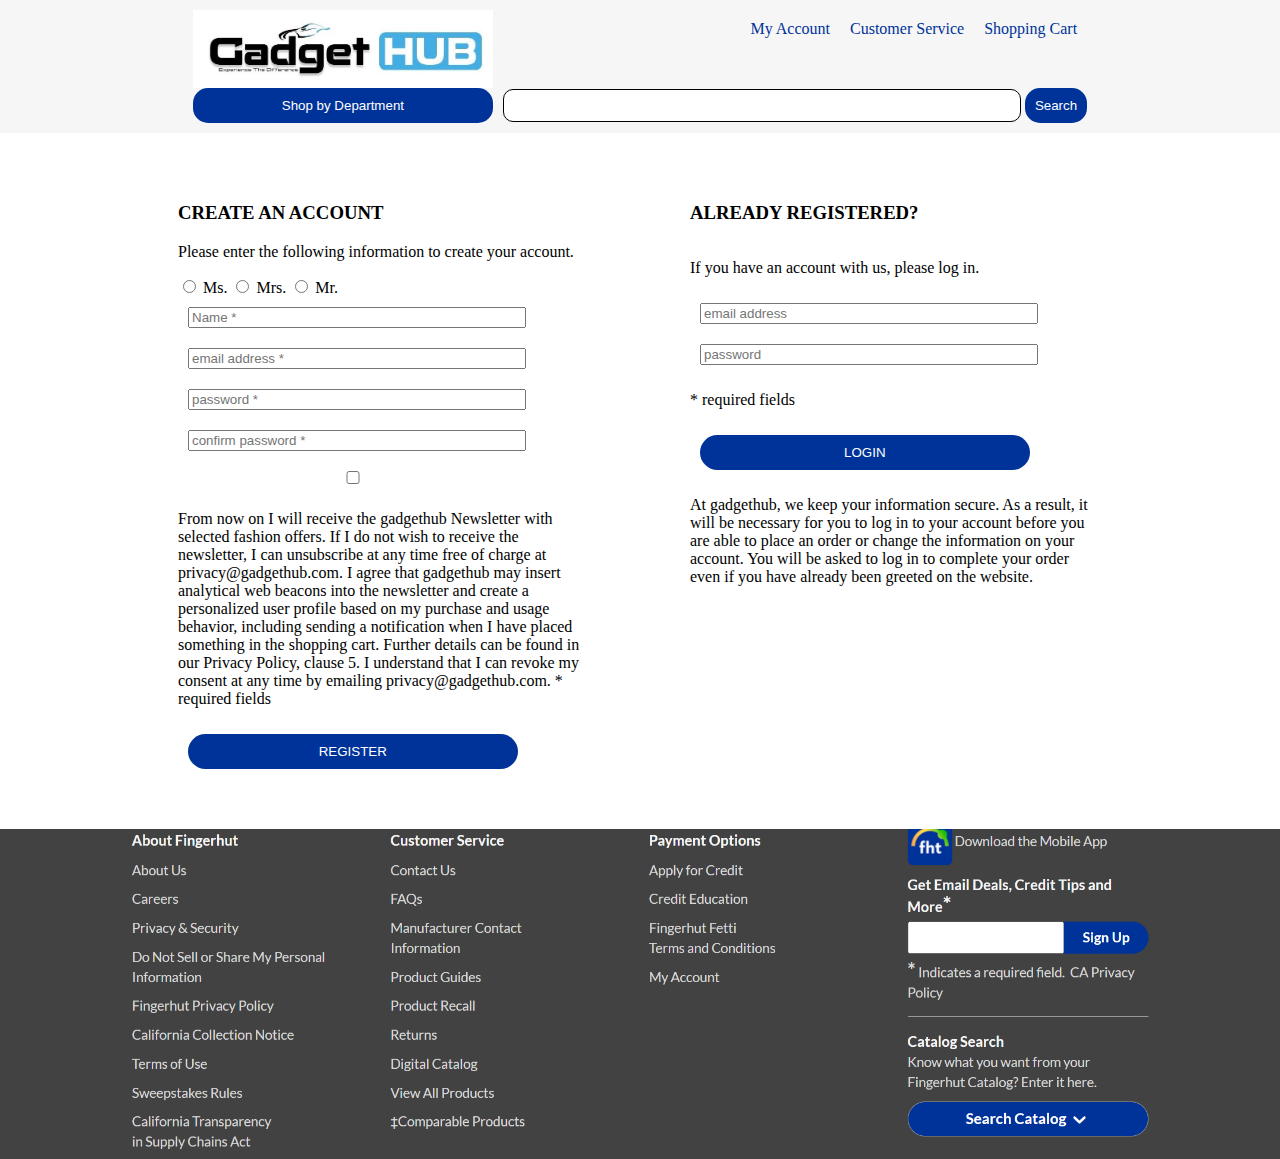
<file: frontend/account.html>
<!DOCTYPE html>
<html lang="en">
<head>
    <meta charset="UTF-8">
    <meta http-equiv="X-UA-Compatible" content="IE=edge">
    <meta name="viewport" content="width=device-width, initial-scale=1.0">
    <title>Account</title>
    <link rel="stylesheet" href="./style.css">
</head>
<body>
    <div class="navbar">
        <div>
            <img src="./gadgethubcropped.jpg" alt=""> 
            <button>Shop by Department</button>    
        </div>
        <div>
            <div class="pehla">
                <a href="">My Account</a>
                <a href="">Customer Service</a>
                <a href="">Shopping Cart</a>
            </div>
            <div>
                <input type="text">
                <button>Search</button>
            </div>
        </div>
    </div>

    <div class="khata">
        <div class="khata-banao">
            <h3>CREATE AN ACCOUNT</h3>
            <p>Please enter the following information to create your account.</p>
            <input type="radio" name="" id="">
            <label for="">Ms.</label>       
            <input type="radio" name="" id="">
            <label for="">Mrs.</label>          
            <input type="radio" name="" id="">
            <label for="">Mr.</label> 
          
            <form action="">
             <input type="text" id="fname" placeholder="Name *">
            <input type="text" id="email" placeholder="email address *">
            <input type="text" id="pass" placeholder="password *">
            <input type="text" placeholder="confirm password *">
            

            <input type="checkbox" name="" id="">
            <label for=""><p>From now on I will receive the gadgethub Newsletter with selected fashion offers. If I do not wish to receive the newsletter, I can unsubscribe at any time free of charge at privacy@gadgethub.com.
                I agree that gadgethub may insert analytical web beacons into the newsletter and create a personalized user profile based on my purchase and usage behavior, including sending a notification when I have placed something in the shopping cart. Further details can be found in our Privacy Policy, clause 5. I understand that I can revoke my consent at any time by emailing privacy@gadgethub.com.
                
                * required fields
                
                </p></label>
                <input type="submit" class="submit-button1" value="REGISTER">
            </form>
        </div>
        <div class="khata-hai">
            <h3>ALREADY REGISTERED?</h3>
            <p>If you have an account with us, please log in.</p>
            <form action="">
            <input type="text" id="email" placeholder="email address">
            <input type="text" id="pass" placeholder="password">
            <p>* required fields</p>
            <input type="submit"  class="submit-button2" value="LOGIN">
            </form>
            
            
            <p>At gadgethub, we keep your information secure. As a result, it will be necessary for you to log in to your account before you are able to place an order or change the information on your account. You will be asked to log in to complete your order even if you have already been greeted on the website.</p>
        </div>
       </div>

       <div class="footer">
        <img src="./footer.png" alt="">

    </div>
</body>
<script src="./account.js"></script>
</html>
</file>
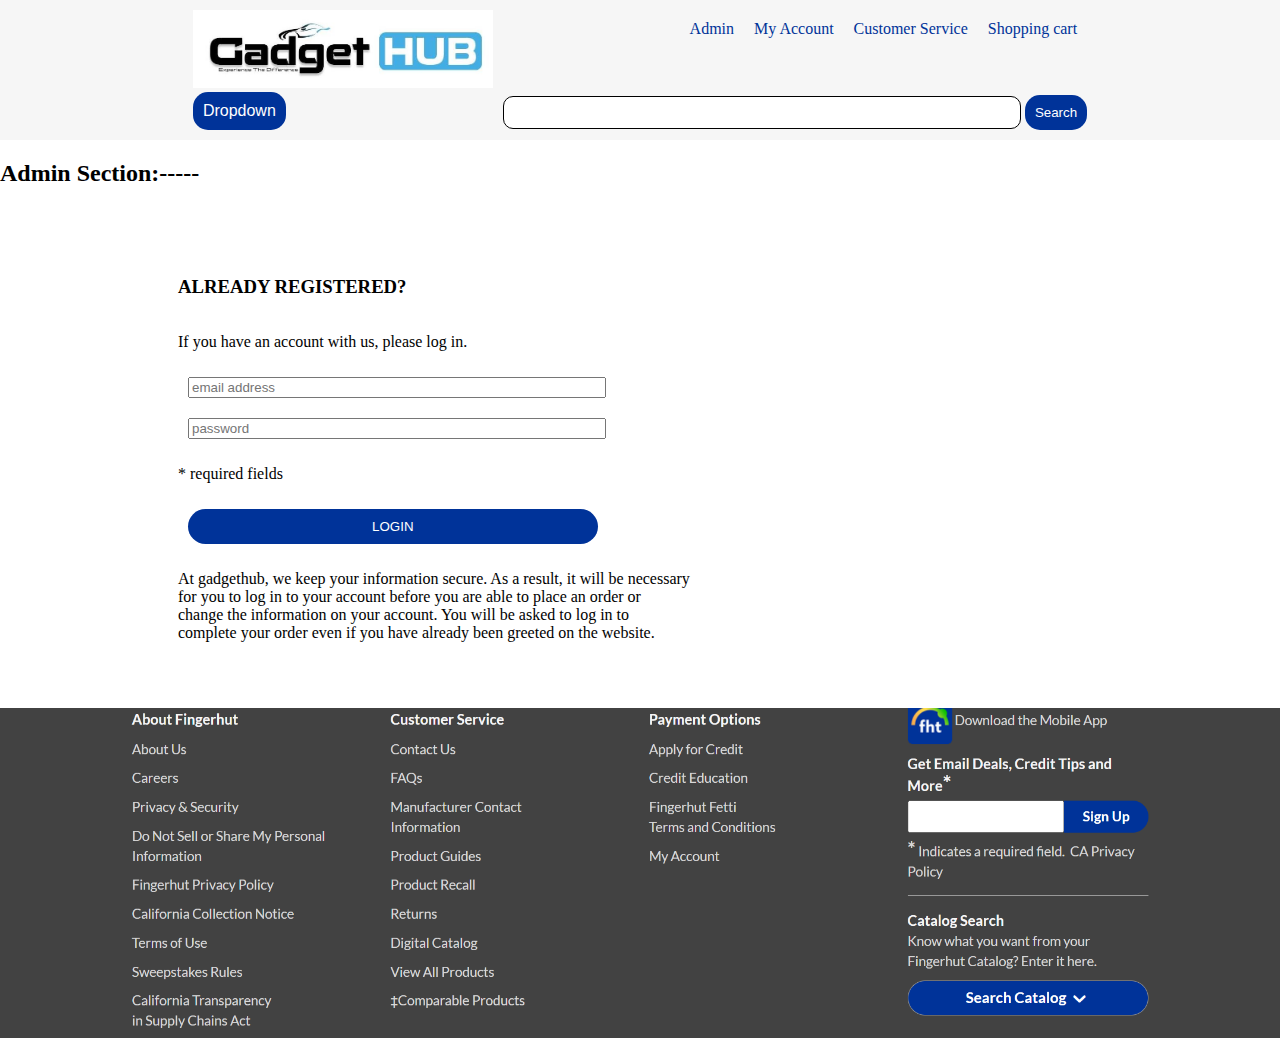
<file: frontend/admin.html>
<!DOCTYPE html>
<html lang="en">
<head>
    <meta charset="UTF-8">
    <meta http-equiv="X-UA-Compatible" content="IE=edge">
    <meta name="viewport" content="width=device-width, initial-scale=1.0">
    <title>Account</title>
    <link rel="stylesheet" href="./style.css">
</head>
<body>
    <div class="navbar">
        <div>
            <a href="./index.html"><img src="./gadgethubcropped.jpg" alt=""> </a>
            <!-- <img src="./gadgethubcropped.jpg" alt="">  -->
            <!-- <button>Shop by Department</button>  -->
            
            <div class="dropdown">
                <button class="dropbtn">Dropdown</button>
                <div class="dropdown-content">
                    <a href="./electronics.html">electronics</a>
                    <a href="./jewel.html">jewelery</a>
                    <a href="./men.html">men's clothing</a>
                    <a href="./women.html">women's clothing</a>
                </div>
              </div>


        </div>
        <div>
            <div class="pehla">
                <a href="./admin.html">Admin</a>
                <a href="./account.html">My Account</a>
                <a href="">Customer Service</a>
                <a onclick="cart()">Shopping cart</a>
            </div>
            <div class="pehlakebaad">
                <h4></h4>
            </div>
            <div>
                <input type="text">
                <button>Search</button>
            </div>
        </div>
    </div>

    <h2>Admin Section:-----</h2>

    <div class="khata">
        <!-- <div class="khata-banao">
            <h3>CREATE AN ACCOUNT</h3>
            <p>Please enter the following information to create your account.</p>
            <input type="radio" name="" id="">
            <label for="">Ms.</label>       
            <input type="radio" name="" id="">
            <label for="">Mrs.</label>          
            <input type="radio" name="" id="">
            <label for="">Mr.</label> 
          
            <form action="">
             <input type="text" id="fname" placeholder="Name *">
            <input type="text" id="email" placeholder="email address *">
            <input type="text" id="pass" placeholder="password *">
            <input type="text" placeholder="confirm password *">
            

            <input type="checkbox" name="" id="">
            <label for=""><p>From now on I will receive the gadgethub Newsletter with selected fashion offers. If I do not wish to receive the newsletter, I can unsubscribe at any time free of charge at privacy@gadgethub.com.
                I agree that gadgethub may insert analytical web beacons into the newsletter and create a personalized user profile based on my purchase and usage behavior, including sending a notification when I have placed something in the shopping cart. Further details can be found in our Privacy Policy, clause 5. I understand that I can revoke my consent at any time by emailing privacy@gadgethub.com.
                
                * required fields
                
                </p></label>
                <input type="submit" class="submit-button1" value="REGISTER">
            </form>
        </div> -->
        <div class="khata-hai">
            <h3>ALREADY REGISTERED?</h3>
            <p>If you have an account with us, please log in.</p>
            <form action="">
            <input type="text" id="email" placeholder="email address">
            <input type="text" id="pass" placeholder="password">
            <p>* required fields</p>
            <input type="submit"  class="submit-button2" value="LOGIN">
            </form>
            
            
            <p>At gadgethub, we keep your information secure. As a result, it will be necessary for you to log in to your account before you are able to place an order or change the information on your account. You will be asked to log in to complete your order even if you have already been greeted on the website.</p>
        </div>
       </div>

       <div class="footer">
        <img src="./footer.png" alt="">

    </div>
</body>
<script src="./admin.js"></script>
</html>
</file>
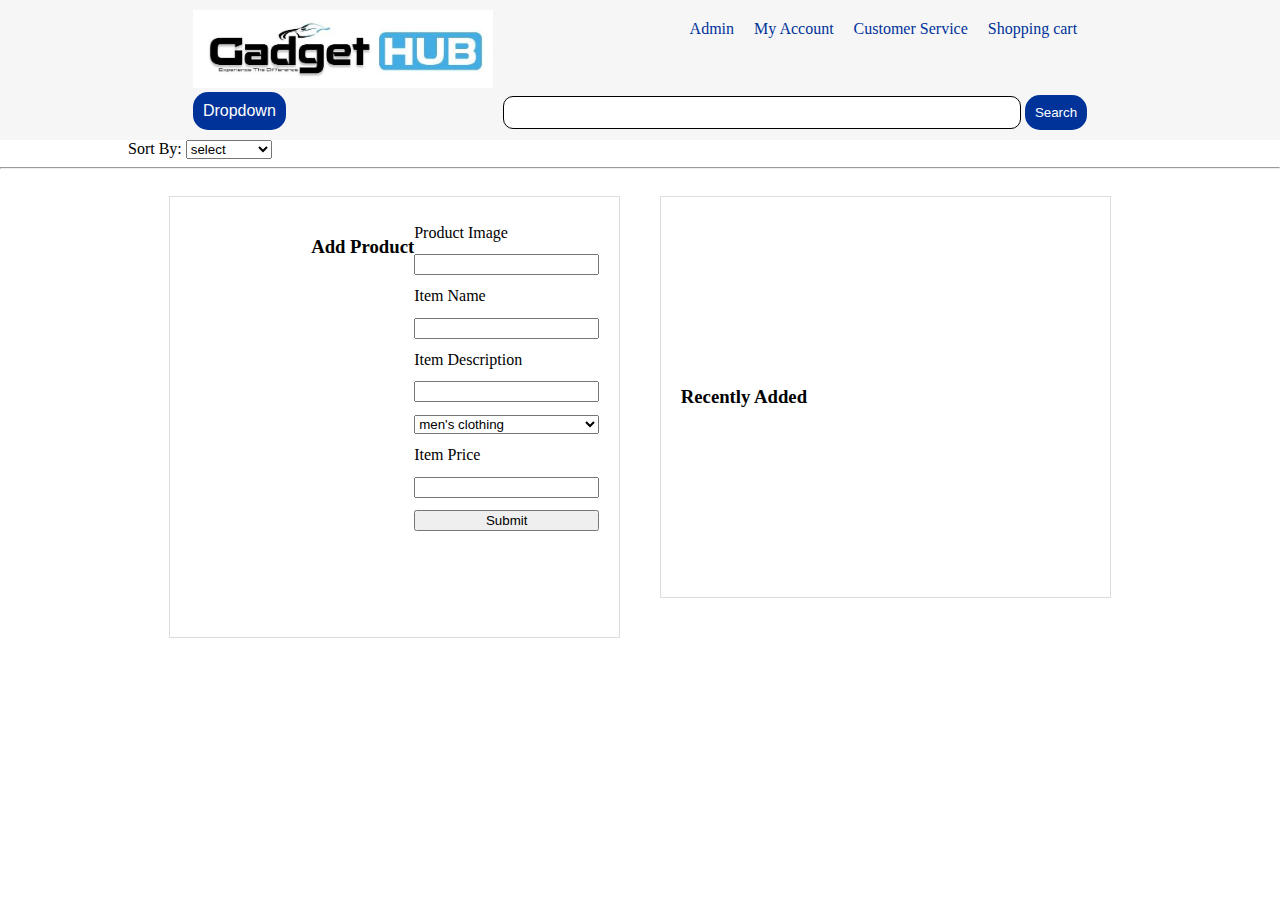
<file: frontend/adminadd.html>
<!DOCTYPE html>
<html lang="en">

<head>
    <meta charset="UTF-8">
    <meta http-equiv="X-UA-Compatible" content="IE=edge">
    <meta name="viewport" content="width=device-width, initial-scale=1.0">
    <title>admin</title>
    <link rel="stylesheet" href="./style.css">
</head>

<body>
    <div class="navbar">
        <div>
            <a href="./index.html"><img src="./gadgethubcropped.jpg" alt=""> </a>
            <!-- <button>Shop by Department</button>  -->
            
            <div class="dropdown">
                <button class="dropbtn">Dropdown</button>
                <div class="dropdown-content">
                    <a href="./electronics.html">electronics</a>
                    <a href="./jewel.html">jewelery</a>
                    <a href="./men.html">men's clothing</a>
                    <a href="./women.html">women's clothing</a>
                </div>
              </div>


        </div>
        <div>
            <div class="pehla">
                <a href="./admin.html">Admin</a>
                <a href="./account.html">My Account</a>
                <a href="">Customer Service</a>
                <a onclick="cart()">Shopping cart</a>
            </div>
            <div class="pehlakebaad">
                <h4></h4>
            </div>
            <div>
                <input type="text" oninput="search()">
                <button>Search</button>
            </div>
        </div>
    </div>

    <div class="nav1">
        <div class="nav4">
            <div>
                <label for="">Sort By: </label>
                <select name="" id="sort" onchange="sort()">
                    <option value="">select</option>
                    <option value="low to high">low to high</option>
                    <option value="high to low">high to low</option>
                </select>
            </div>
    </div>

    
    <hr>

    <div class="bhaag">
        <div class="pehla">
            <h3>Add Product</h3>
            <form action="">
                <label for="">Product Image</label>
                <input type="text" id="image">
                <label for="">Item Name</label>
                <input type="text" id="name">
                <label for="">Item Description</label>
                <input type="text" id="des">

                <select name="" id="type">
                    <option value="men's clothing">men's clothing</option>
                    <option value="women's clothing">women's clothing</option>
                    <option value="jewelery">jewelery</option>
                    <option value="electronics">electronics</option>
                </select>

                <label for="">Item Price</label>
                <input type="nubmer" id="price">
                <input type="submit" value="Submit">
            </form>


        </div>
        <div class="dusra">
            <h3>Recently Added</h3>

        </div>
    </div>
</body>

</html>

<script src="./adminadd.js"></script>
</file>
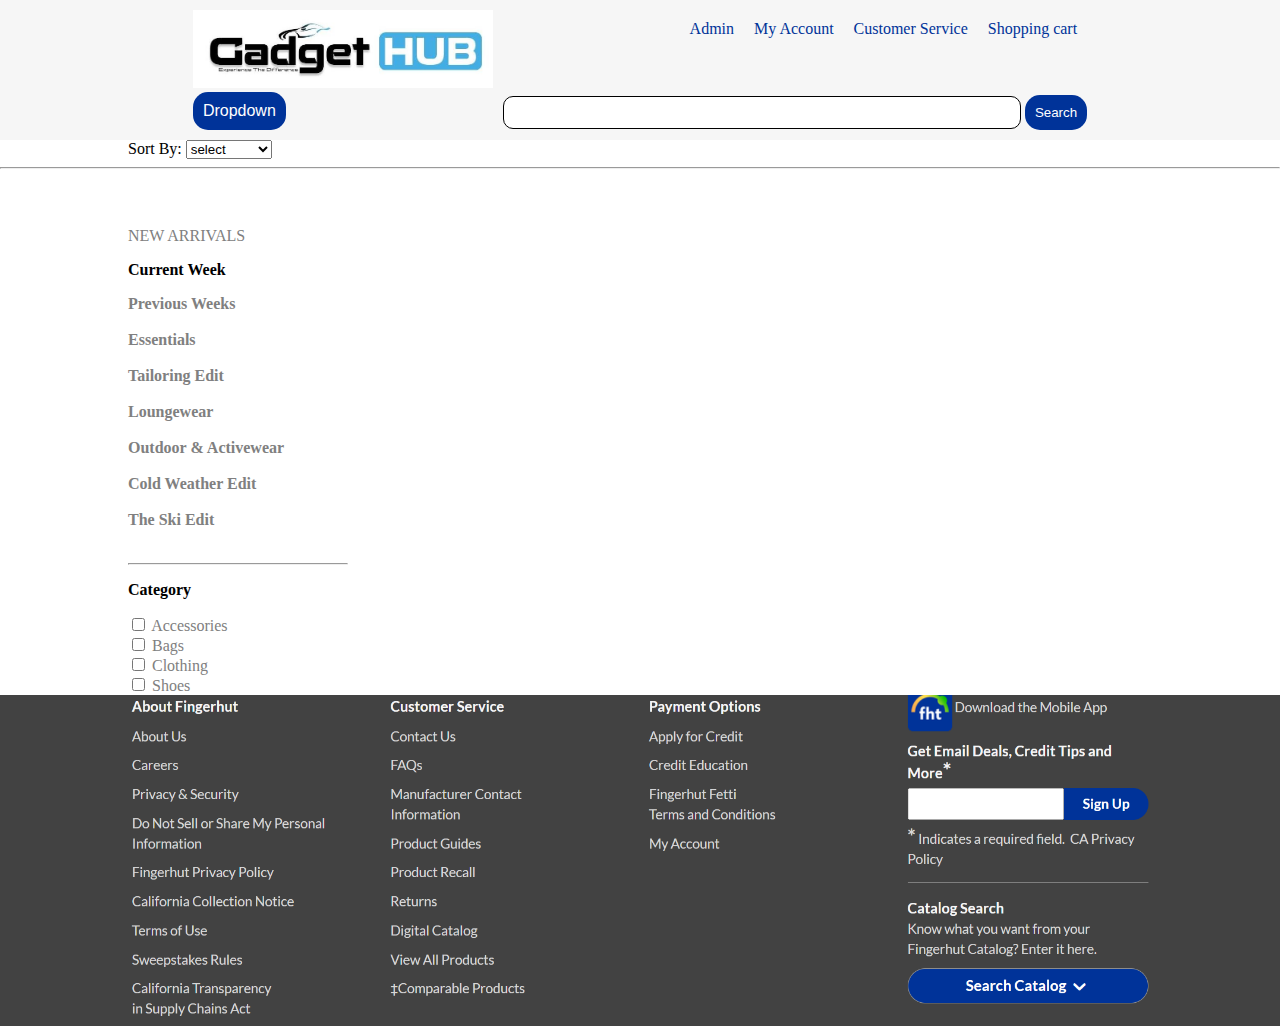
<file: frontend/electronics.html>
<!DOCTYPE html>
<html lang="en">

<head>
    <meta charset="UTF-8">
    <meta http-equiv="X-UA-Compatible" content="IE=edge">
    <meta name="viewport" content="width=device-width, initial-scale=1.0">
    <title>women</title>
    <link rel="stylesheet" href="style.css">
</head>

<body>
    <div class="navbar">
        <div>
            <a href="./index.html"><img src="./gadgethubcropped.jpg" alt=""> </a>
            <!-- <button>Shop by Department</button>  -->
            
            <div class="dropdown">
                <button class="dropbtn">Dropdown</button>
                <div class="dropdown-content">
                  <a href="./electronics.html">electronics</a>
                  <a href="./jewel.html">jewelery</a>
                  <a href="./men.html">men's clothing</a>
                  <a href="./women.html">women's clothing</a>
                </div>
              </div>


        </div>
        <div>
            <div class="pehla">
                <a href="./admin.html">Admin</a>
                <a href="./account.html">My Account</a>
                <a href="">Customer Service</a>
                <a onclick="cart()">Shopping cart</a>
            </div>
            <div class="pehlakebaad">
                <h4></h4>
            </div>
            <div>
                <input type="text" oninput="search()">
                <button>Search</button>
            </div>
        </div>
        
    </div>
    <div class="nav1">
        <div class="nav4">
            <div>
                <label for="">Sort By: </label>
                <select name="" id="sort" onchange="sort()">
                    <option value="">select</option>
                    <option value="low to high">low to high</option>
                    <option value="high to low">high to low</option>
                </select>
            </div>
    </div>
    

    <hr>
    <div class="main">
        <div class="category">
            <a href="men.html">NEW ARRIVALS</a><br>
            <a href="women.html"><p>Current Week<p></a>
            <a href="jewel.html">Previous Weeks</a><br><br>
            <a href="men.html">Essentials</a><br><br>
            <a href="women.html">Tailoring Edit</a><br><br>
            <a href="jewel.html">Loungewear</a><br><br>
            <a href="men.html">Outdoor & Activewear</a><br><br>
            <a href="women.html">Cold Weather Edit</a><br><br>
            <a href="jewel.html">The Ski Edit</a><br><br>
            <hr>
            <a href="">
                <p>Category</p>
            </a>
            <form action="">
                <input type="checkbox" id="vehicle1" name="vehicle1" value="Bike">
                <label for="vehicle1"> Accessories</label><br>
                <input type="checkbox" id="vehicle2" name="vehicle2" value="Car">
                <label for="vehicle2"> Bags</label><br>
                <input type="checkbox" id="vehicle3" name="vehicle3" value="Boat">
                <label for="vehicle3"> Clothing</label><br>
                <input type="checkbox" value="vehicle4">
                <label for="vehicle3"> Shoes</label><br>


            </form>
        </div>
        <div class="cards-men">

        </div>
    </div>


    <div class="footer">
        <img src="./footer.png" alt="">

    </div>
</body>



</html>

<script src="electronics.js"></script>
<script src="./account.js"></script>
</file>
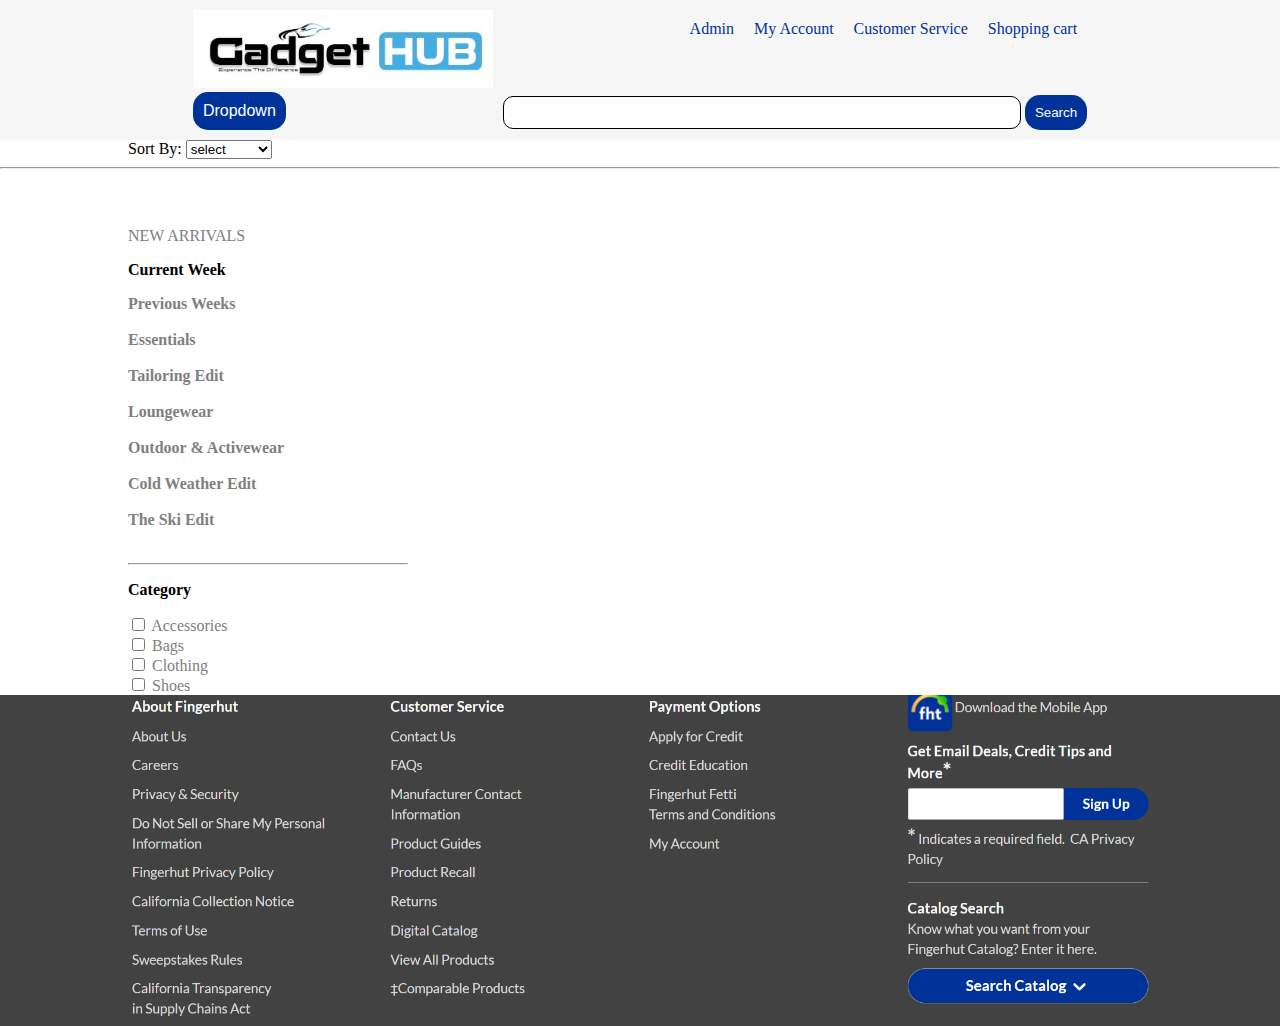
<file: frontend/individual.html>
<!DOCTYPE html>
<html lang="en">
<head>
    <meta charset="UTF-8">
    <meta http-equiv="X-UA-Compatible" content="IE=edge">
    <meta name="viewport" content="width=device-width, initial-scale=1.0">
    <title>individual</title>
    <link rel="stylesheet" href="./style.css">
</head>
<body>

    <div class="navbar">
        <div>
            <a href="./index.html"><img src="./gadgethubcropped.jpg" alt=""> </a>
            <!-- <button>Shop by Department</button>  -->
            
            <div class="dropdown">
                <button class="dropbtn">Dropdown</button>
                <div class="dropdown-content">
                    <a href="./electronics.html">electronics</a>
                    <a href="./jewel.html">jewelery</a>
                    <a href="./men.html">men's clothing</a>
                    <a href="./women.html">women's clothing</a>
                </div>
              </div>


        </div>
        <div>
            <div class="pehla">
                <a href="./admin.html">Admin</a>
                <a href="./account.html">My Account</a>
                <a href="">Customer Service</a>
                <a onclick="cart()">Shopping cart</a>
            </div>
            <div class="pehlakebaad">
                <h4></h4>
            </div>
            <div>
                <input type="text" oninput="search()">
                <button>Search</button>
            </div>
        </div>
    </div>

    <div class="nav1">
        <div class="nav4">
            <div>
                <label for="">Sort By: </label>
                <select name="" id="sort" onchange="sort()">
                    <option value="">select</option>
                    <option value="low to high">low to high</option>
                    <option value="high to low">high to low</option>
                </select>
            </div>
    </div>

    
       <hr>
       <!-- <div class="nav4">
        <h2>Total price- </h2>
        <a href="payment.html"><h2>Procced to Payment</h2></a>
       </div> -->
    <!-- <hr> -->
       <div class="main">
        <div class="category">
            <a href="">NEW ARRIVALS</a><br>
            <a href=""><p>Current Week<p></a>
            <a href="">Previous Weeks</a><br><br>
            <a href="">Essentials</a><br><br>
            <a href="">Tailoring Edit</a><br><br>
            <a href="">Loungewear</a><br><br>
            <a href="">Outdoor & Activewear</a><br><br>
            <a href="">Cold Weather Edit</a><br><br>
            <a href="">The Ski Edit</a><br><br>
            <hr>
            <a href=""><p>Category</p> </a>
            <form action="">
                <input type="checkbox" id="vehicle1" name="vehicle1" value="Bike">
                <label for="vehicle1"> Accessories</label><br>
                <input type="checkbox" id="vehicle2" name="vehicle2" value="Car">
                <label for="vehicle2"> Bags</label><br>
                <input type="checkbox" id="vehicle3" name="vehicle3" value="Boat">
                <label for="vehicle3"> Clothing</label><br>
                <input type="checkbox" value="vehicle4">
                <label for="vehicle3"> Shoes</label><br>
                
                
              </form>
        </div>
        <div class="cards-indi">
    
        </div>
    </div>

    <div class="footer">
        <img src="./footer.png" alt="">

    </div>
</body>
</html>
<script src="individual.js"></script>
<script src="./account.js"></script>
</file>
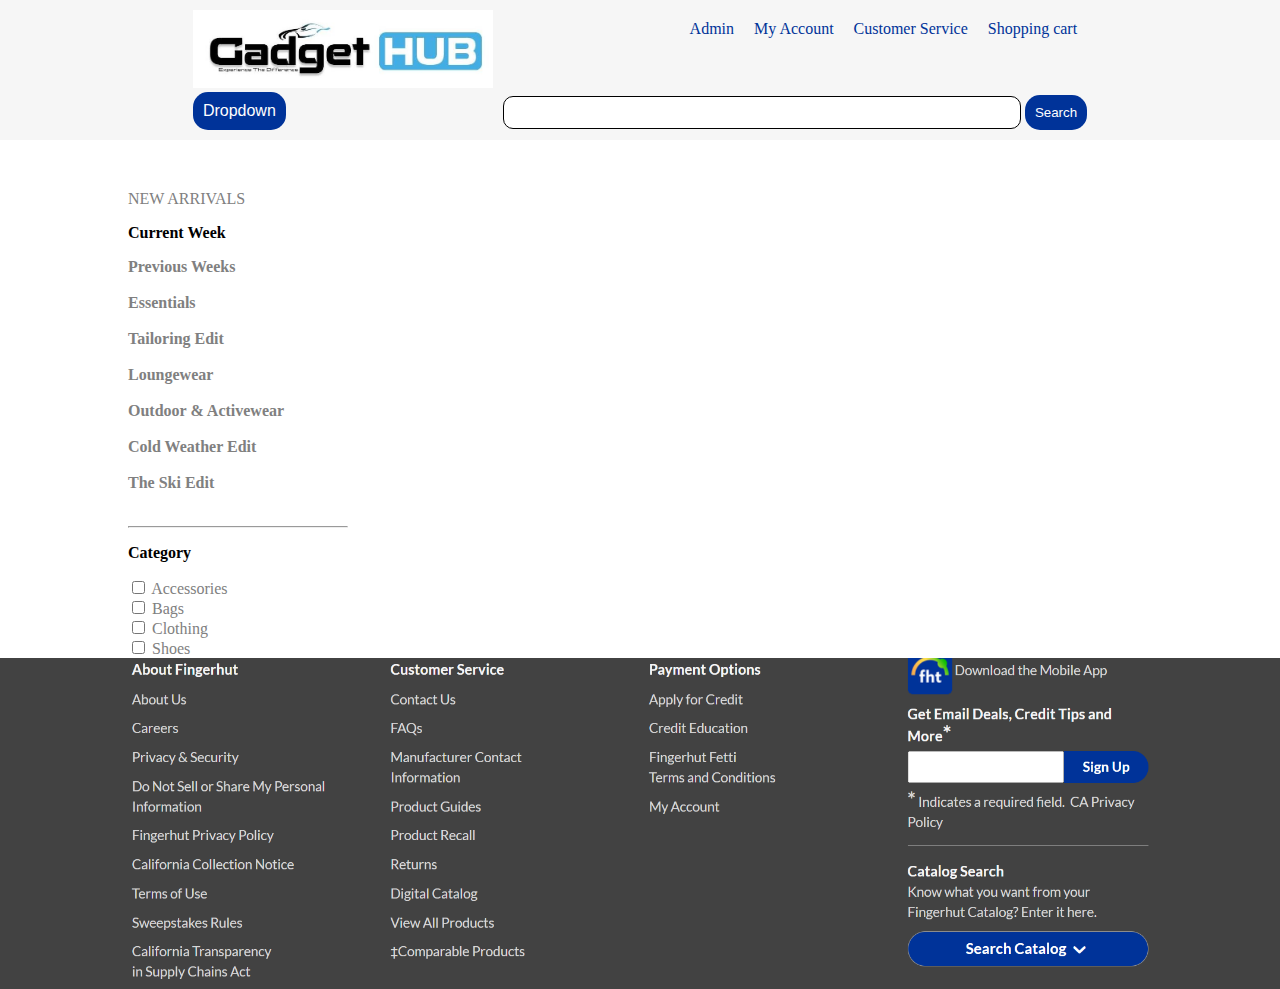
<file: frontend/jewel.html>
<!DOCTYPE html>
<html lang="en">
<head>
    <meta charset="UTF-8">
    <meta http-equiv="X-UA-Compatible" content="IE=edge">
    <meta name="viewport" content="width=device-width, initial-scale=1.0">
    <title>women</title>
    <link rel="stylesheet" href="style.css">
</head>
<body>
    <div class="navbar">
        <div>
            <a href="./index.html"><img src="./gadgethubcropped.jpg" alt=""> </a>
            <!-- <button>Shop by Department</button>  -->
            
            <div class="dropdown">
                <button class="dropbtn">Dropdown</button>
                <div class="dropdown-content">
                    <a href="./electronics.html">electronics</a>
                    <a href="./jewel.html">jewelery</a>
                    <a href="./men.html">men's clothing</a>
                    <a href="./women.html">women's clothing</a>
                </div>
              </div>


        </div>
        <div>
            <div class="pehla">
                <a href="./admin.html">Admin</a>
                <a href="./account.html">My Account</a>
                <a href="">Customer Service</a>
                <a onclick="cart()">Shopping cart</a>
            </div>
            <div class="pehlakebaad">
                <h4></h4>
            </div>
            <div>
                <input type="text" oninput="search()">
                <button>Search</button>
            </div>
        </div>
    </div>
    

    <div class="main">
        <div class="category">
            <a href="men.html">NEW ARRIVALS</a><br>
            <a href="women.html"><p>Current Week<p></a>
            <a href="jewel.html">Previous Weeks</a><br><br>
            <a href="men.html">Essentials</a><br><br>
            <a href="women.html">Tailoring Edit</a><br><br>
            <a href="jewel.html">Loungewear</a><br><br>
            <a href="men.html">Outdoor & Activewear</a><br><br>
            <a href="women.html">Cold Weather Edit</a><br><br>
            <a href="jewel.html">The Ski Edit</a><br><br>
            <hr>
            <a href=""><p>Category</p> </a>
            <form action="">
                <input type="checkbox" id="vehicle1" name="vehicle1" value="Bike">
                <label for="vehicle1"> Accessories</label><br>
                <input type="checkbox" id="vehicle2" name="vehicle2" value="Car">
                <label for="vehicle2"> Bags</label><br>
                <input type="checkbox" id="vehicle3" name="vehicle3" value="Boat">
                <label for="vehicle3"> Clothing</label><br>
                <input type="checkbox" value="vehicle4">
                <label for="vehicle3"> Shoes</label><br>
                
                
              </form>
        </div>
        <div class="cards-men">

        </div>
    </div>


    <div class="footer">
        <img src="./footer.png" alt="">

    </div>
</body>
</html>

<script src="jewel.js"></script>
<script src="./account.js"></script>
</file>
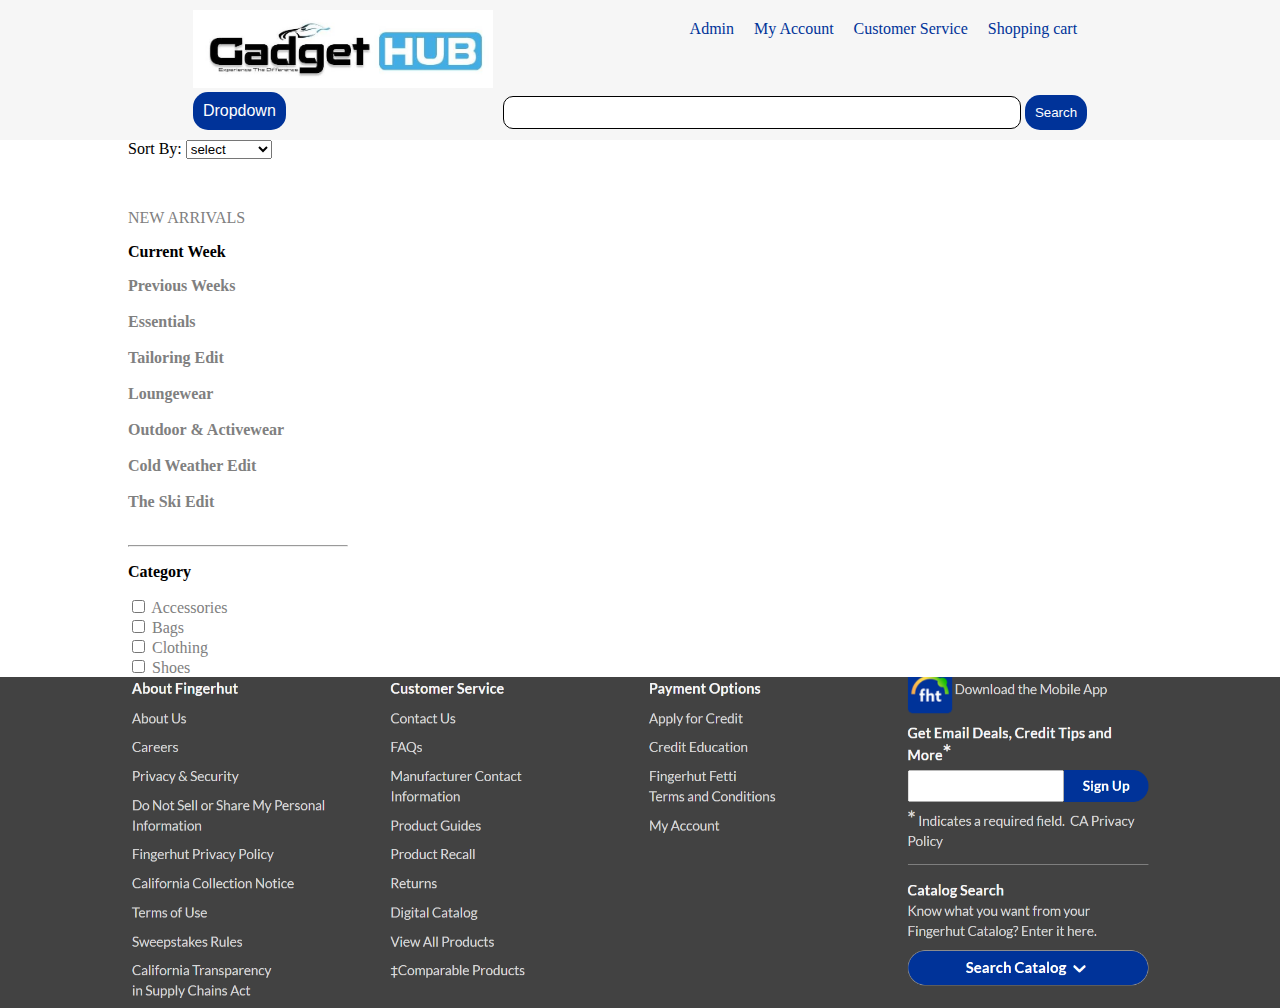
<file: frontend/men.html>
<!DOCTYPE html>
<html lang="en">

<head>
    <meta charset="UTF-8">
    <meta http-equiv="X-UA-Compatible" content="IE=edge">
    <meta name="viewport" content="width=device-width, initial-scale=1.0">
    <title>men</title>
    <link rel="stylesheet" href="style.css">
</head>

<body>
    <div class="navbar">
        <div>
            <a href="./index.html"><img src="./gadgethubcropped.jpg" alt=""> </a>
            <!-- <button>Shop by Department</button>  -->
            
            <div class="dropdown">
                <button class="dropbtn">Dropdown</button>
                <div class="dropdown-content">
                    <a href="./electronics.html">electronics</a>
                    <a href="./jewel.html">jewelery</a>
                    <a href="./men.html">men's clothing</a>
                    <a href="./women.html">women's clothing</a>
                </div>
              </div>


        </div>
        <div>
            <div class="pehla">
                <a href="./admin.html">Admin</a>
                <a href="./account.html">My Account</a>
                <a href="">Customer Service</a>
                <a onclick="cart()">Shopping cart</a>
            </div>
            <div class="pehlakebaad">
                <h4></h4>
            </div>
            <div>
                <input type="text" oninput="search()">
                <button>Search</button>
            </div>
        </div>
    </div>

    <div class="nav1">
        <div class="nav4">
            <div>
                <label for="">Sort By: </label>
                <select name="" id="sort" onchange="sort()">
                    <option value="">select</option>
                    <option value="low to high">low to high</option>
                    <option value="high to low">high to low</option>
                </select>
            </div>
    </div>

    <div class="main">
        <div class="category">
            <a href="men.html">NEW ARRIVALS</a><br>
            <a href="women.html"><p>Current Week<p></a>
            <a href="jewel.html">Previous Weeks</a><br><br>
            <a href="men.html">Essentials</a><br><br>
            <a href="women.html">Tailoring Edit</a><br><br>
            <a href="jewel.html">Loungewear</a><br><br>
            <a href="men.html">Outdoor & Activewear</a><br><br>
            <a href="women.html">Cold Weather Edit</a><br><br>
            <a href="jewel.html">The Ski Edit</a><br><br>
            <hr>
            <a href=""><p>Category</p> </a>
            <form action="">
                <input type="checkbox" id="vehicle1" name="vehicle1" value="Bike">
                <label for="vehicle1"> Accessories</label><br>
                <input type="checkbox" id="vehicle2" name="vehicle2" value="Car">
                <label for="vehicle2"> Bags</label><br>
                <input type="checkbox" id="vehicle3" name="vehicle3" value="Boat">
                <label for="vehicle3"> Clothing</label><br>
                <input type="checkbox" value="vehicle4">
                <label for="vehicle3"> Shoes</label><br>
                
                
              </form>
        </div>
        <div class="cards-men">

        </div>
    </div>
    <div class="footer">
        <img src="./footer.png" alt="">

    </div>
</body>

</html>
<script src="men.js"></script>
<script src="./account.js"></script>
</file>
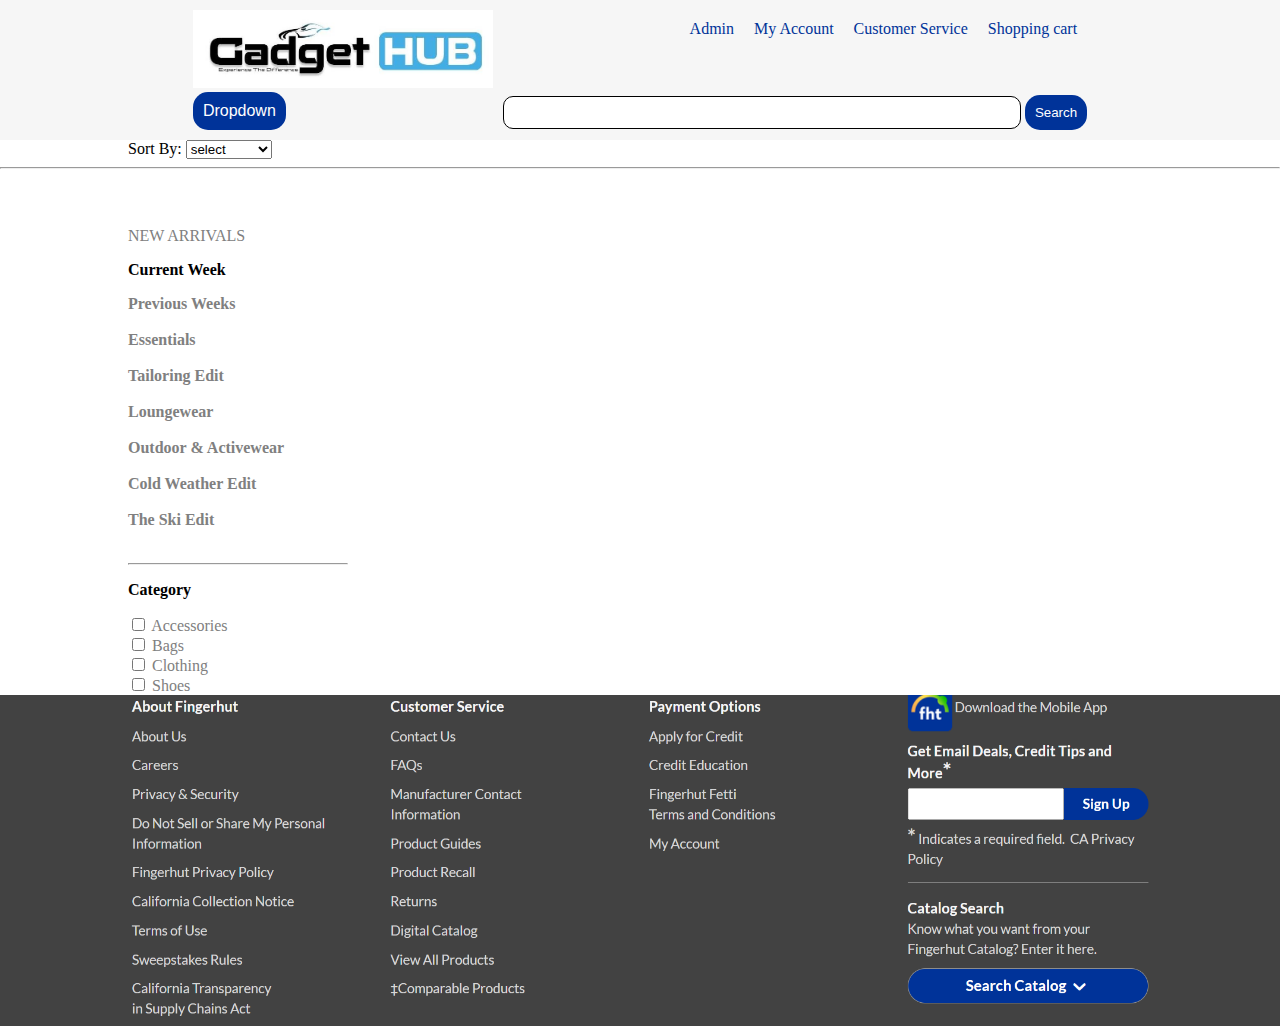
<file: frontend/women.html>
<!DOCTYPE html>
<html lang="en">

<head>
    <meta charset="UTF-8">
    <meta http-equiv="X-UA-Compatible" content="IE=edge">
    <meta name="viewport" content="width=device-width, initial-scale=1.0">
    <title>women</title>
    <link rel="stylesheet" href="style.css">
</head>

<body>
    <div class="navbar">
        <div>
            <a href="./index.html"><img src="./gadgethubcropped.jpg" alt=""> </a>
            <!-- <button>Shop by Department</button>  -->
            
            <div class="dropdown">
                <button class="dropbtn">Dropdown</button>
                <div class="dropdown-content">
                  <a href="./electronics.html">electronics</a>
                  <a href="./jewel.html">jewelery</a>
                  <a href="./men.html">men's clothing</a>
                  <a href="./women.html">women's clothing</a>
                </div>
              </div>


        </div>
        <div>
            <div class="pehla">
                <a href="./admin.html">Admin</a>
                <a href="./account.html">My Account</a>
                <a href="">Customer Service</a>
                <a onclick="cart()">Shopping cart</a>
            </div>
            <div class="pehlakebaad">
                <h4></h4>
            </div>
            <div>
                <input type="text" oninput="search()">
                <button>Search</button>
            </div>
        </div>
    </div>

    <div class="nav1">
        <div class="nav4">
            <div>
                <label for="">Sort By: </label>
                <select name="" id="sort" onchange="sort()">
                    <option value="">select</option>
                    <option value="low to high">low to high</option>
                    <option value="high to low">high to low</option>
                </select>
            </div>
    </div>

    <hr>
    <div class="main">
        <div class="category">
            <a href="men.html">NEW ARRIVALS</a><br>
            <a href="women.html"><p>Current Week<p></a>
            <a href="jewel.html">Previous Weeks</a><br><br>
            <a href="men.html">Essentials</a><br><br>
            <a href="women.html">Tailoring Edit</a><br><br>
            <a href="jewel.html">Loungewear</a><br><br>
            <a href="men.html">Outdoor & Activewear</a><br><br>
            <a href="women.html">Cold Weather Edit</a><br><br>
            <a href="jewel.html">The Ski Edit</a><br><br>
            <hr>
            <a href="">
                <p>Category</p>
            </a>
            <form action="">
                <input type="checkbox" id="vehicle1" name="vehicle1" value="Bike">
                <label for="vehicle1"> Accessories</label><br>
                <input type="checkbox" id="vehicle2" name="vehicle2" value="Car">
                <label for="vehicle2"> Bags</label><br>
                <input type="checkbox" id="vehicle3" name="vehicle3" value="Boat">
                <label for="vehicle3"> Clothing</label><br>
                <input type="checkbox" value="vehicle4">
                <label for="vehicle3"> Shoes</label><br>


            </form>
        </div>
        <div class="cards-men">

        </div>
    </div>


    <div class="footer">
        <img src="./footer.png" alt="">

    </div>
</body>



</html>

<script src="women.js"></script>
<script src="./account.js"></script>
</file>
<file: frontend/style.css>
body{
    margin: 0px;
}

.navbar{
    /* border: 2px solid red; */
    display: flex;
    justify-content: center;
    padding: 10px 0px 10px 0px;
    background-color: #f6f6f6;
}

.navbar button{
    background-color: #003399;
    color: white;
    padding: 10px;
    border-radius: 15px;
    border: none;
}

.navbar a{
    color: #003399;
    text-decoration: none;
}

.navbar img{
    width: 300px;
}
.navbar>div:nth-child(1){
    /* border: 2px solid green; */
    display: flex;
    flex-direction: column;
    margin-right: 10px;
}
.navbar input{
    width: 500px;
    padding: 8px;
    border-radius: 10px;
    border: 1px solid black;
}

.navbar>div:nth-child(2){
    display: flex;
    flex-direction: column;
    justify-content: space-between;
}
.pehla>a{
    padding: 10px;
}
.pehla{
    display: flex;
    justify-content: flex-end;
    /* border: 2px solid black; */
}


.pehlakebaad{
    width: 100%;
    text-align: end;
}
.pehlakebaad>span{
    /* text-align: end; */
    text-align: end;
}

.first{
    /* border: 2px solid red; */
    width: 80%;
    margin: auto;
    padding: 10px;
}

.first>img{
    width: 100%;
}

.second{
    /* border: 2px solid red; */
    width: 80%;
    margin: auto;
    padding: 10px;
}

.second>img{
    width: 100%;
}
.third{
    /* border: 2px solid red; */
    width: 80%;
    margin: auto;
}
.third>div{
    display: flex;
    justify-content: space-around;
}
.third>div>div{
    /* border: 2px solid green; */
    width: 45%;
    padding: 10px;
}

.third>h2,.third>h3,.third>button{
    display: block;
    margin: auto;
    text-align: center;
    padding: 10px;
}

.third img{
    display: block;
    margin: auto;
}

.third>button{
    background-color: #003399;
    color: #f6f6f6;
    padding: 10px 50px;
    border-radius: 20px;
    border: none;
}

.fourth{
    width: 80%;
    margin: auto;
}
.fourth>img{
    width: 100%;
}
.footer{
    background-color: #424242;
}
.footer>img{
    width: 80%;
    display: block;
    margin: auto;
}

.khata{
    width: 80%;
    margin: auto;
    display: flex;
}
.khata-banao{
    width: 50%;
    padding: 50px;
    /* border: 2px solid red; */
}
.khata-hai{
    width: 50%;
    padding: 50px;
    display: flex;
    flex-direction: column;
    /* border: 2px solid red; */
}
.khata-banao>form>input,.khata-hai input{
    width: 80%;
    margin: 10px;
}
.bottom-infos{
    width: 80%;
    display: block;
    margin: auto;
}
.submit-button1{
    border: none;
    padding: 10px;
    background-color: #003399;
    border-radius: 20px;
    color: white;
}
.submit-button2{
    border: none;
    background-color: #003399;
    border-radius: 20px;
    color: white;
    padding: 10px;
}
.cards-indi>div{
    display: flex;
    justify-content: space-around;
    /* border: 2px solid red; */
    height: 400px;
    /* padding: 10px; */
    box-shadow: rgba(0, 0, 0, 0.02) 0px 1px 3px 0px, rgba(27, 31, 35, 0.15) 0px 0px 0px 1px;
}
.cards-indi>div>img{
    width: auto;
    padding: 10px 50px;
}
.cards-indi>div>div{
    /* border: 2px solid green; */
    width: 40%;
    display: flex;
    flex-direction: column;
    justify-content: space-around;
}
.cards-indi>div>div>button{
    border: none;
    background-color: black;
    color: white;
    padding: 10px;
}
.cards-men button{
    border: none;
    background-color: black;
    color: white;
    padding: 10px 30px;
}
.bhaag{
    display: flex;
    justify-content: space-evenly;
    /* border: 2px solid red; */
    width: 80%;
    margin: auto;
    height: 400px;
    padding: 20px;
}

.pehla>form{
    display: flex;
    flex-direction: column;
    justify-content: space-around;
    height: 80%;
}
.dusra{
    /* border: 2px solid blue; */
    padding: 20px;
    box-shadow: rgba(0, 0, 0, 0.02) 0px 1px 3px 0px, rgba(27, 31, 35, 0.15) 0px 0px 0px 1px;
    width: 40%;
    display: flex;
    flex-direction: column;
    justify-content: space-around;
}

.dropbtn {
    background-color: #04AA6D;
    color: white;
    padding: 16px;
    font-size: 16px;
    border: none;
  }
  
  .dropdown {
    position: relative;
    display: inline-block;
  }
  
  .dropdown-content {
    display: none;
    position: absolute;
    background-color: #f1f1f1;
    min-width: 160px;
    box-shadow: 0px 8px 16px 0px rgba(0,0,0,0.2);
    z-index: 1;
  }
  
  .dropdown-content a {
    color: black;
    padding: 12px 16px;
    text-decoration: none;
    display: block;
  }
  
  .dropdown-content a:hover {background-color: #ddd;}
  
  .dropdown:hover .dropdown-content {display: block;}
  
  .dropdown:hover .dropbtn {background-color: #3e8e41;}


  .main{
    width: 80%;
    margin: auto;
    /* border: 2px solid red; */
    display: flex;
}

.nav4{
    width: 80%;
    margin: auto;
}
.nav4{
    display: flex;
    justify-content: space-between;
    align-items: center;
}
.category{
    /* border: 2px solid blue; */
    width: 280px;
    /* display: flex;
    flex-direction: column; */
    color: gray;
    margin-top: 50px;
}

.category a{
    text-decoration: none;
    color: gray;
    
    }
    .category p{
        color: black;
        font-weight: bolder
    }

.cards-men{
    /* border: 2px solid green; */
    width: 100%;
    display: grid;
    grid-template-columns: repeat(3,1fr);
    text-align: center;
    
}
.cards-men img{
    width: 268px;
    height: 306px;
   
}

.cards-men p{
color: gray;
}

.cards-men>div{
    box-shadow: rgba(0, 0, 0, 0.02) 0px 1px 3px 0px, rgba(27, 31, 35, 0.15) 0px 0px 0px 1px;
    width: 268px;
    /* height: 471px; */
    margin: 20px auto 20px auto;
    padding: 10px;
}

.nav4{
    width: 80%;
    margin: auto;
}

.nav4{
    display: flex;
    justify-content: space-between;
    align-items: center;
}




.bhaag{
    display: flex;
    justify-content: space-evenly;
    /* border: 2px solid red; */
    width: 80%;
    margin: auto;
    height: 400px;
    padding: 20px;
}
.bhaag>.pehla{
    /* border: 2px solid green; */
    padding: 20px;
    box-shadow: rgba(0, 0, 0, 0.02) 0px 1px 3px 0px, rgba(27, 31, 35, 0.15) 0px 0px 0px 1px;
    width: 40%;
    height: 100%;
}
.bhaag>.pehla>form{
    display: flex;
    flex-direction: column;
    justify-content: space-around;
    height: 80%;
}
.bhaag>.dusra{
    /* border: 2px solid blue; */
    padding: 20px;
    box-shadow: rgba(0, 0, 0, 0.02) 0px 1px 3px 0px, rgba(27, 31, 35, 0.15) 0px 0px 0px 1px;
    width: 40%;
    display: flex;
    flex-direction: column;
    justify-content: space-around;
}.dabba{
    width: 80%;
    margin: auto;
}
.inner-dabba{
    display: flex;
    justify-content: space-between;
}
.inner-dabba>div:nth-child(2){
    width: 40%;
    height: 350px;
    /* border: 2px solid red; */
    display: flex;
    flex-direction: column;
    justify-content: space-around;
}
.inner-dabba>div:nth-child(2)>input{
    width: 95%;
    height: 30px;
}
.button-dabba{
    display: flex;
    justify-content: space-between;
    margin: 50px 0px 50px;
}
.button-dabba>button{
    padding: 10px 20px;
}
.button-dabba>button:nth-child(1)>a{
    border: none;
    color: #003399;
    text-decoration: none;
}
.button-dabba>button:nth-child(2){
    border: none;
    background-color:#003399;
    color: white;
}
</file>
